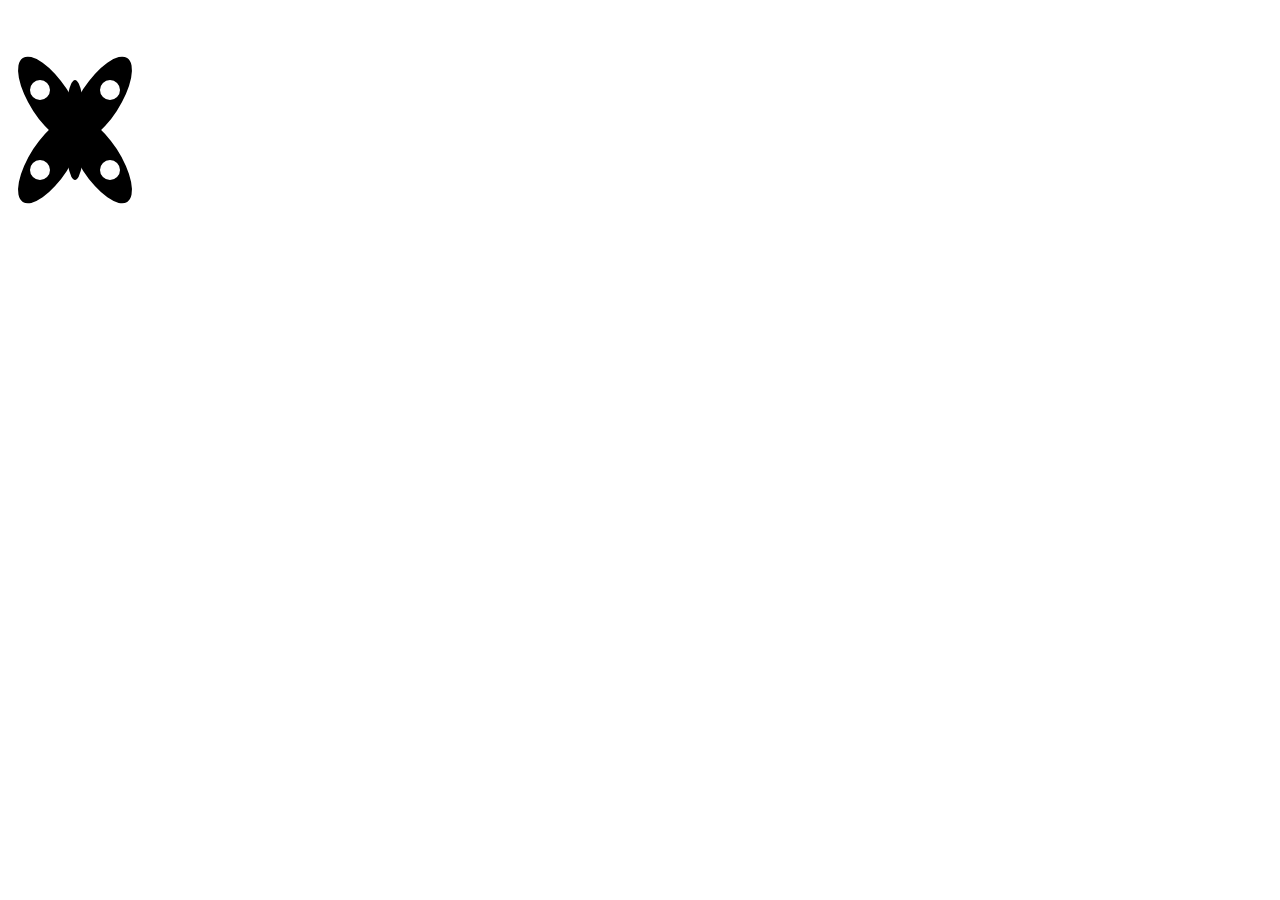
<file: index.html>
<html>
	<head>
		<script src="TweedeZit/dev1-tshirt-InesBonkindoMbowuka/tshirt.js" type="module"></script>
		<link rel="stylesheet" type="text/css" href="styles/index.css" />
	</head>

	<body>
		<canvas id="canvas"> </canvas>
	</body>
</html>
</file>
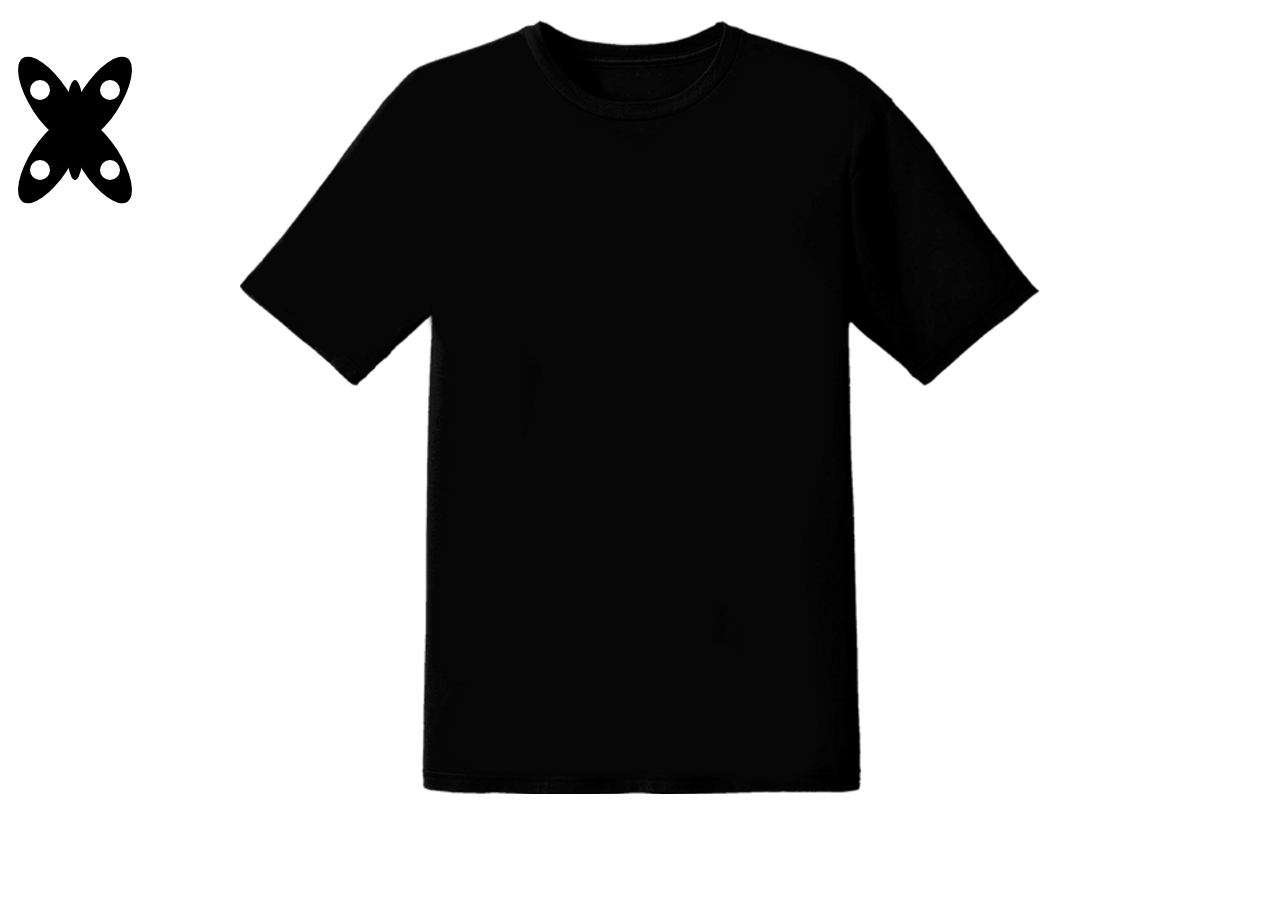
<file: TweedeZit/dev1-tshirt-InesBonkindoMbowuka/index.html>
<html>

<head>
    <script src="tshirt.js" type="module"></script>
    <link rel="stylesheet" type="text/css" href="styles/index.css" />
</head>

<body>
    <canvas id="canvas"> </canvas>
</body>

</html>
</file>
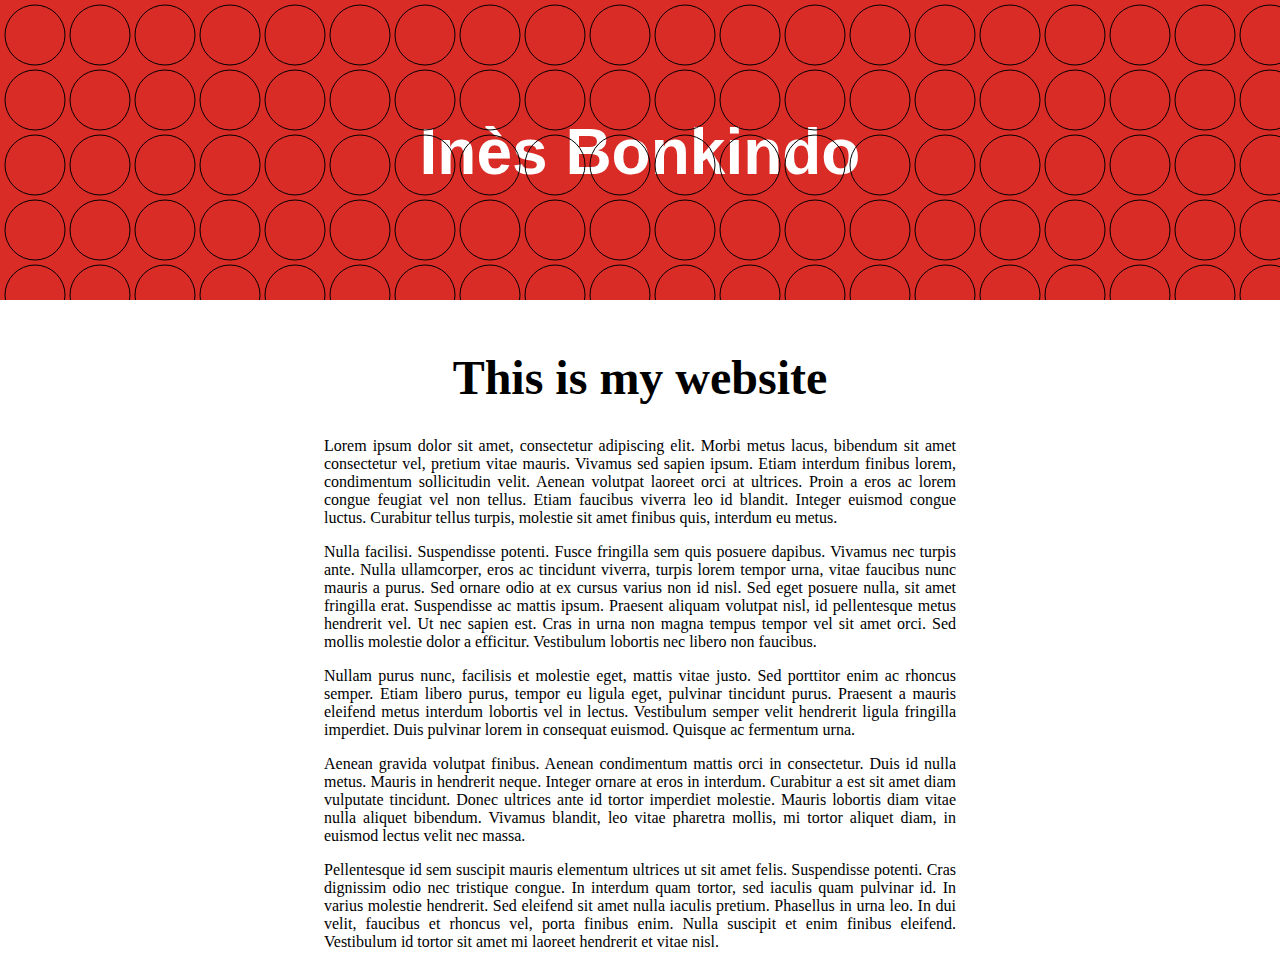
<file: TweedeZit/dev1-webheader-InesBonkindoMbowuka/index.html>
<html>
	<head>
		<script src="webheader2.js" type="module"></script>
		<link rel="stylesheet" type="text/css" href="styles/index.css" />
	</head>

	<body>
		<canvas id="canvas"> </canvas>
		<h1>This is my website</h1>
		<p>
			Lorem ipsum dolor sit amet, consectetur adipiscing elit. Morbi metus lacus, bibendum sit amet consectetur vel, pretium vitae mauris. Vivamus sed sapien ipsum. Etiam interdum finibus lorem, condimentum sollicitudin velit. Aenean volutpat laoreet
			orci at ultrices. Proin a eros ac lorem congue feugiat vel non tellus. Etiam faucibus viverra leo id blandit. Integer euismod congue luctus. Curabitur tellus turpis, molestie sit amet finibus quis, interdum eu metus.
		</p>
		<p>
			Nulla facilisi. Suspendisse potenti. Fusce fringilla sem quis posuere dapibus. Vivamus nec turpis ante. Nulla ullamcorper, eros ac tincidunt viverra, turpis lorem tempor urna, vitae faucibus nunc mauris a purus. Sed ornare odio at ex cursus
			varius non id nisl. Sed eget posuere nulla, sit amet fringilla erat. Suspendisse ac mattis ipsum. Praesent aliquam volutpat nisl, id pellentesque metus hendrerit vel. Ut nec sapien est. Cras in urna non magna tempus tempor vel sit amet orci.
			Sed mollis molestie dolor a efficitur. Vestibulum lobortis nec libero non faucibus.
		</p>
		<p>
			Nullam purus nunc, facilisis et molestie eget, mattis vitae justo. Sed porttitor enim ac rhoncus semper. Etiam libero purus, tempor eu ligula eget, pulvinar tincidunt purus. Praesent a mauris eleifend metus interdum lobortis vel in lectus.
			Vestibulum semper velit hendrerit ligula fringilla imperdiet. Duis pulvinar lorem in consequat euismod. Quisque ac fermentum urna.
		</p>
		<p>
			Aenean gravida volutpat finibus. Aenean condimentum mattis orci in consectetur. Duis id nulla metus. Mauris in hendrerit neque. Integer ornare at eros in interdum. Curabitur a est sit amet diam vulputate tincidunt. Donec ultrices ante id tortor
			imperdiet molestie. Mauris lobortis diam vitae nulla aliquet bibendum. Vivamus blandit, leo vitae pharetra mollis, mi tortor aliquet diam, in euismod lectus velit nec massa.
		</p>
		<p>
			Pellentesque id sem suscipit mauris elementum ultrices ut sit amet felis. Suspendisse potenti. Cras dignissim odio nec tristique congue. In interdum quam tortor, sed iaculis quam pulvinar id. In varius molestie hendrerit. Sed eleifend sit amet
			nulla iaculis pretium. Phasellus in urna leo. In dui velit, faucibus et rhoncus vel, porta finibus enim. Nulla suscipit et enim finibus eleifend. Vestibulum id tortor sit amet mi laoreet hendrerit et vitae nisl.
		</p>
	</body>
</html>
</file>
<file: styles/index.css>
body {
    text-align: center;
}

#canvas {
    width: 100%;
    height: 100%;
    margin: 0;
    padding: 0;
    position: absolute;
    top: 0;
    left: 0;
}
</file>
<file: TweedeZit/dev1-tshirt-InesBonkindoMbowuka/styles/index.css>
body {
    /* To align the T-shirt in the center of the screen */
    text-align: center;
    background-image: url("../images/tshirt.png");
    background-size: auto;
    background-repeat: no-repeat;
    background-position:center 0;
}

#canvas {
    width: 100%;
    height: 100%;
    margin: 0;
    padding: 0;
    position: absolute;
    top: 0;
    left: 0;
}
</file>
<file: TweedeZit/dev1-webheader-InesBonkindoMbowuka/styles/index.css>
#canvas {
    width: 100%;
    height: 300px;
    margin: 0;
    padding: 0;
    position: absolute;
    top: 0;
    left: 0;
}

body {
    text-align: center;
}

h1 {
    margin-top: 350px;
    font-size: 36pt;
}

p {
    text-align: justify;
    margin-left: 25%;
    margin-right: 25%;
}
</file>
